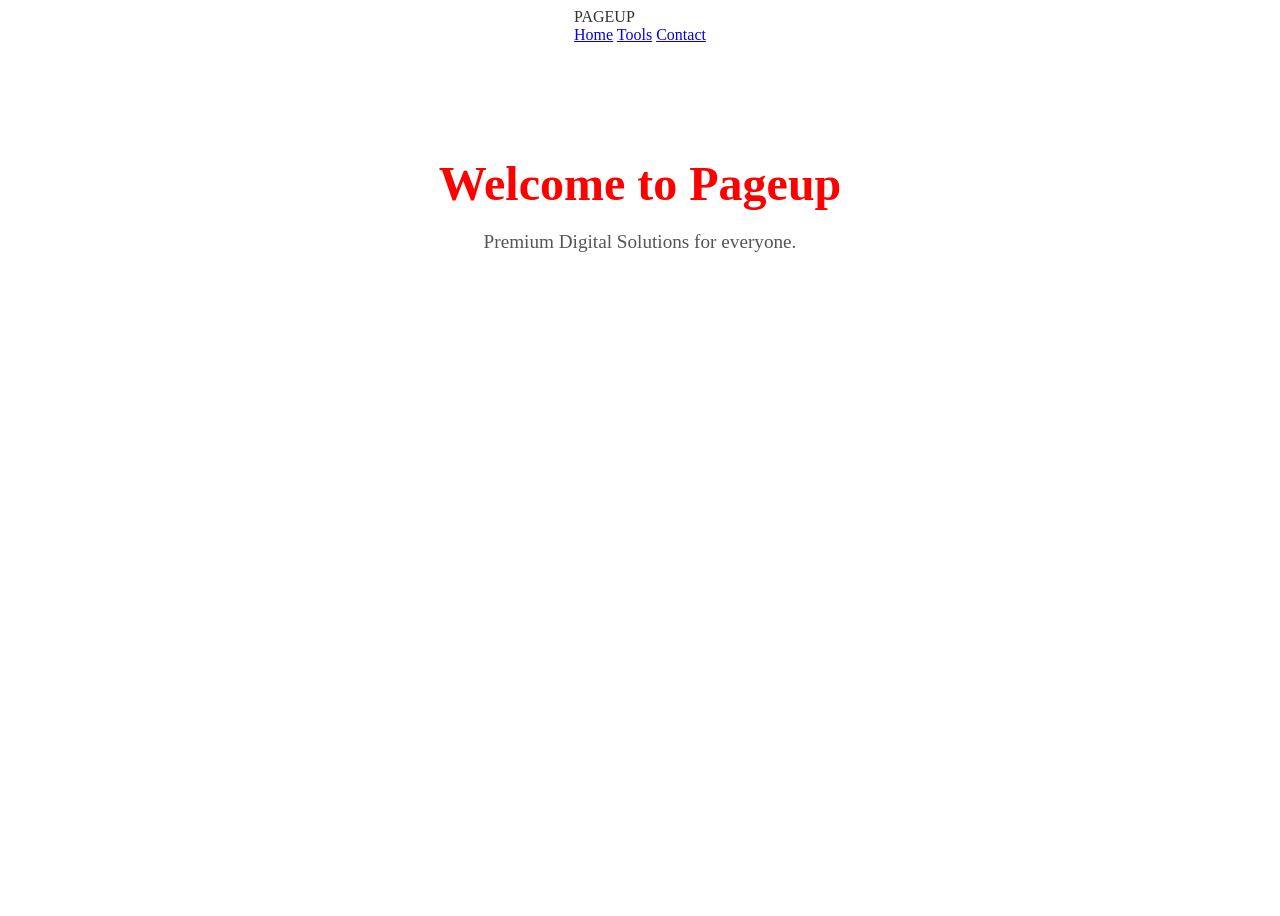
<file: index.html>
<!DOCTYPE html>
<html lang="en">
<head>
    <meta charset="UTF-8">
    <title>Pageup | Official</title>
    <link rel="stylesheet" href="style.css">
</head>
<body>

    <header>
        <div class="logo">PAGEUP</div>
        <nav>
            <a href="index.html">Home</a>
            <a href="tools.html">Tools</a>
            <a href="contact.html">Contact</a>
        </nav>
    </header>

    <div style="text-align: center; width: 100%; padding: 80px 20px;">
        <h1 style="color: #ff0000; font-size: 3rem;">Welcome to Pageup</h1>
        <p style="font-size: 1.2rem; color: #555; margin-top: 10px;">Premium Digital Solutions for everyone.</p>
    </div>

</body>
</html>
</file>
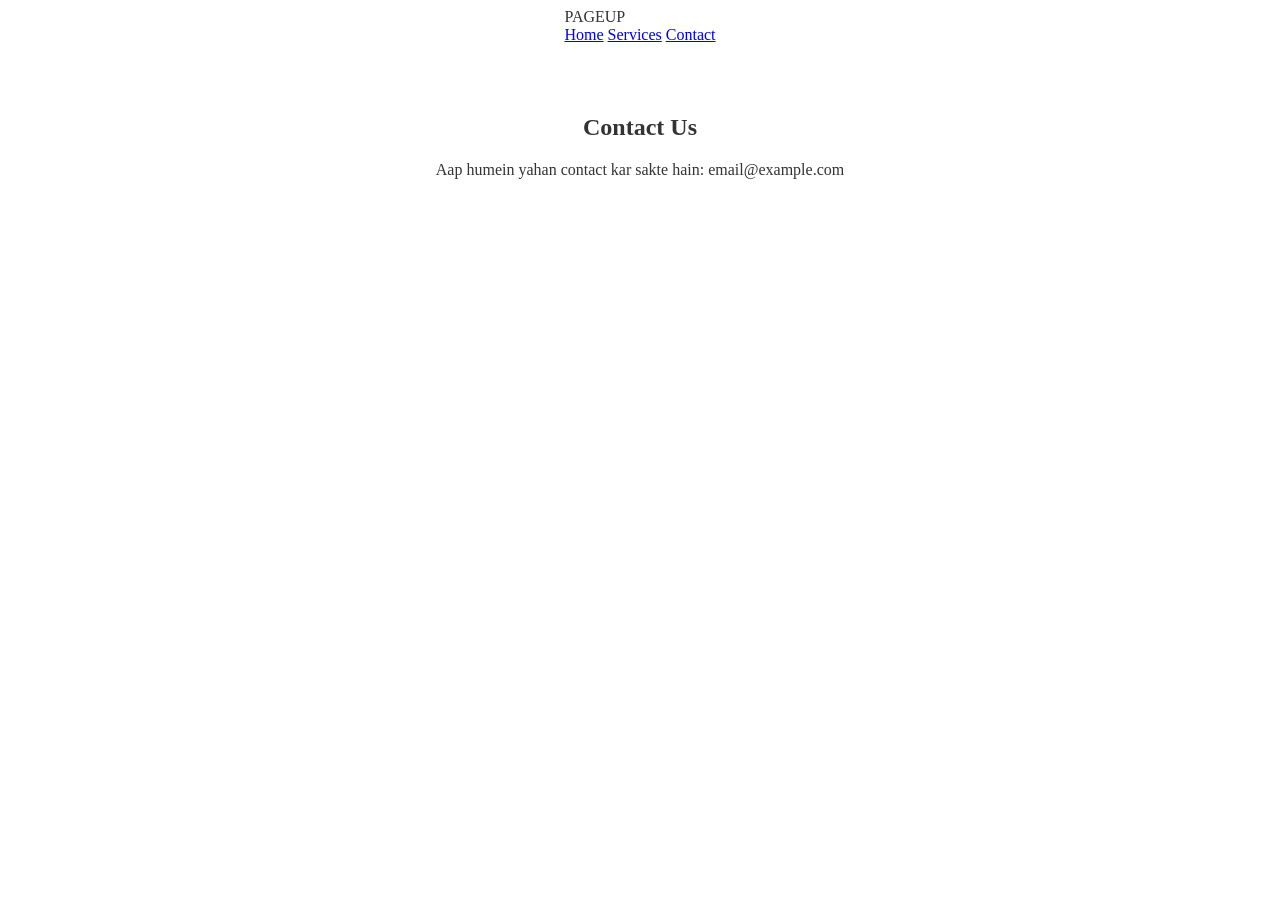
<file: contact.html>
<!DOCTYPE html>
<html lang="en">
<head>
    <meta charset="UTF-8">
    <title>Pageup | Contact</title>
    <link rel="stylesheet" href="style.css">
</head>
<body>
    <header>
        <div class="logo">PAGEUP</div>
        <nav>
            <a href="index.html">Home</a>
            <a href="services.html">Services</a>
            <a href="contact.html">Contact</a>
        </nav>
    </header>

    <section class="content">
        <h1>Contact Us</h1>
        <p>Aap humein yahan contact kar sakte hain: email@example.com</p>
    </section>
</body>
</html>
</file>
<file: style.css>
/* Body mein content ko center karne ke liye */
body { 
    background-color: #ffffff !important; 
    color: #333; 
    display: flex; 
    flex-direction: column; 
    align-items: center; /* Yeh sab kuch center mein laayega */
    min-height: 100vh;
}

/* Content section ki setting */
.content { 
    text-align: center; 
    width: 100%; 
    padding: 50px 20px; 
}

/* Heading ko center karne ke liye */
h1 { 
    text-align: center; 
    width: 100%; 
    margin-bottom: 20px;
    display: block;
}
</file>
